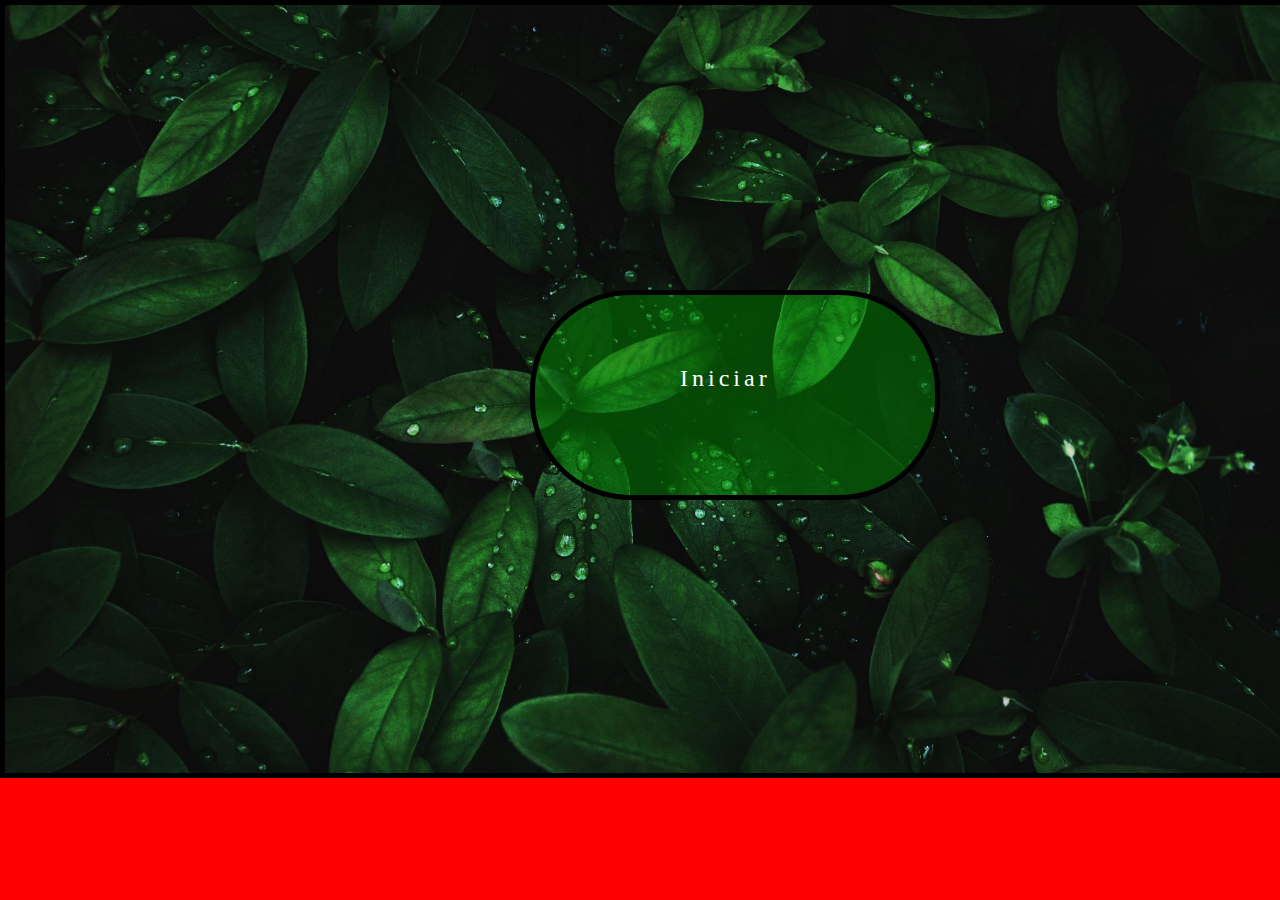
<file: index.html>
<!DOCTYPE html>
<html>
<head>
	<link rel="stylesheet" type="text/css" href="estilos1.css">
	  <meta name="viewport" content="width=device-width, user-scalable=no, initial-scale=1.0, maximum-scale=1.0, minimum-scale=1.0">
	<meta name="viewport" content="width=device-width, initial-scale=1">
	<title></title>
</head>
<body>
	<div class="papa"></div>
	<div class="titu"></div>
	<a href="pagina.html" class="btn-neon">
        <span id="span1"></span>
        <span id="span2"></span>
        <span id="span3"></span>
        <span id="span4"></span>
        Iniciar
    </a>



</body>
</html>
</file>
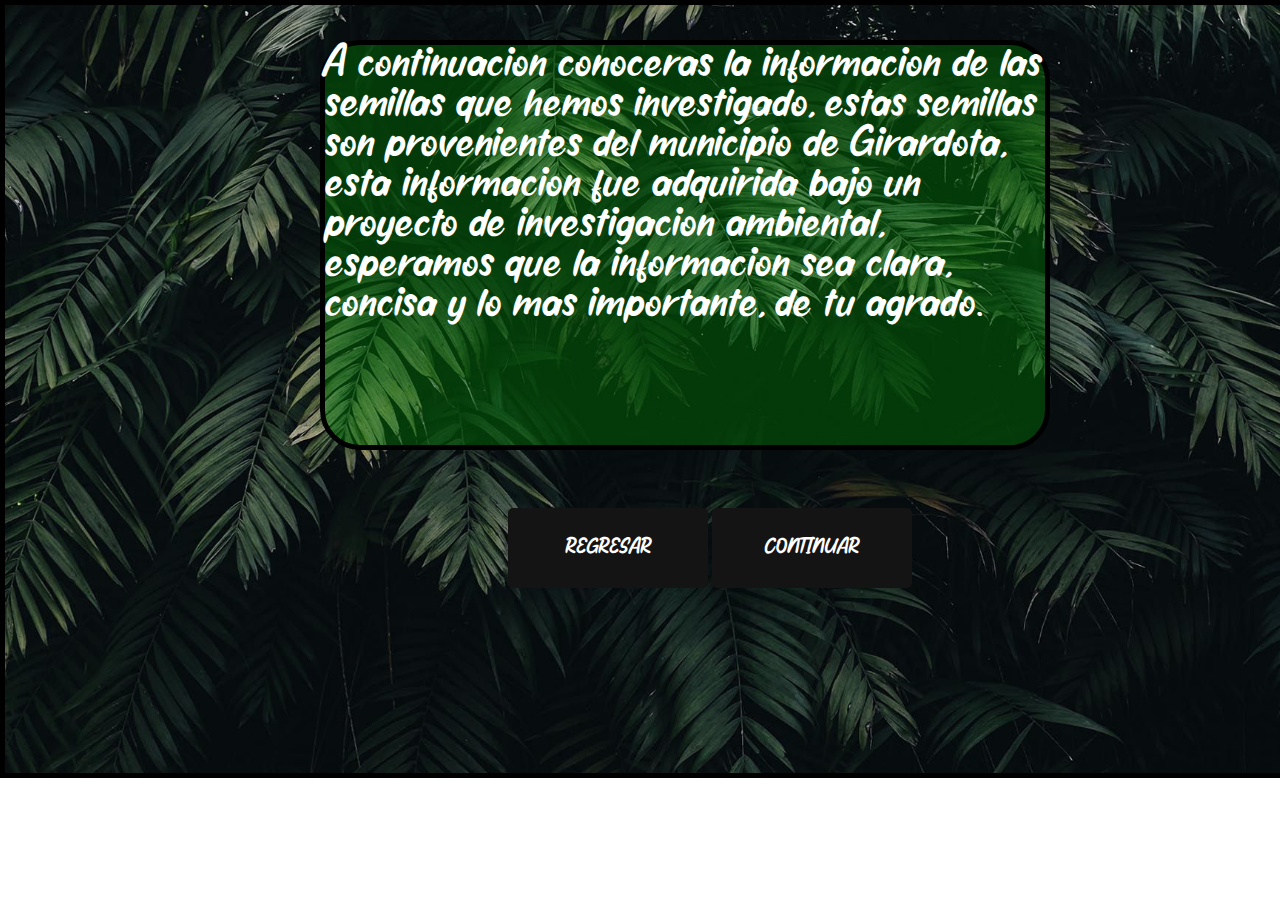
<file: semillas.html>
<!DOCTYPE html>
<html>
<head>
	<link rel="stylesheet" type="text/css" href="estilos3.css">
	<meta charset="utf-8">
	<meta name="viewport" content="width=device-width, initial-scale=1">
	<title></title>
</head>
<body>
	<div class="papa"></div>
	<div class="hijo">A continuación conocerás la información de las semillas que hemos investigado, estas semillas son provenientes del municipio de Girardota, esta información fue adquirida bajo un proyecto de investigación ambiental, esperamos que la información sea clara, concisa y lo mas importante, de tu agrado. </div>
  <a href="pagina.html" class="boton uno"  style="text-decoration:none" ><center><span>regresar</span></center></a>
   <a href="semillas2.html" class="boton dos"  style="text-decoration:none" ><center><span>Continuar</span></center></a>

</body>
</html>
</file>
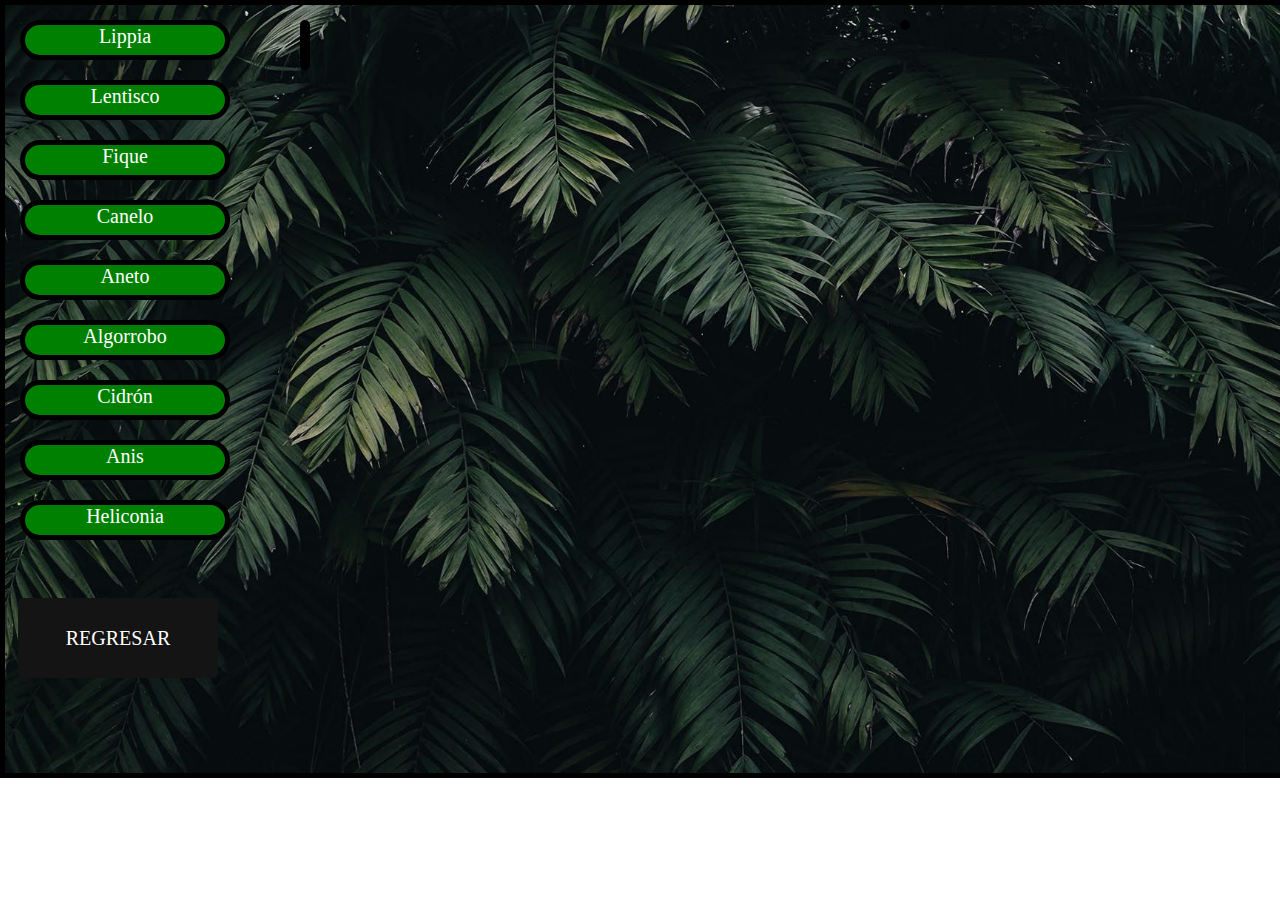
<file: semillas2.html>
<!DOCTYPE html>
<html>
<head>
	<link rel="stylesheet" type="text/css" href="estilos4.css">
	<meta charset="utf-8">
	<meta name="viewport" content="width=device-width, initial-scale=1">
	<title></title>
</head>
<body>
	<div class="papa"></div>
	<div class="bot11" onclick="normal1()"><center>Lippia</center></div>
	<div class="bot12" onclick="normal2()"><center>Lentisco</center></div>
	<div class="bot13" onclick="normal3()"><center>Fique</center></div>
	<div class="bot14" onclick="normal4()"><center>Canelo</center></div>
	<div class="bot15" onclick="normal5()"><center>Aneto</center></div>
	<div class="bot16" onclick="normal6()"><center>Algorrobo</center></div>
	<div class="bot17" onclick="normal7()"><center>Cidrón</center></div>
	<div class="bot18" onclick="normal8()"><center>Anis</center></div>
	<div class="bot19" onclick="normal9()"><center>Heliconia</center></div>
	<div class="bot" id="mostrar"></div>
	<div class="bot2" id="mostrar2"></div>
	<a href="pagina.html" class="boton uno"  style="text-decoration:none" ><center><span>Regresar</span></center></a>
   <script src="java1.js"></script>
</body>
</html>
</file>
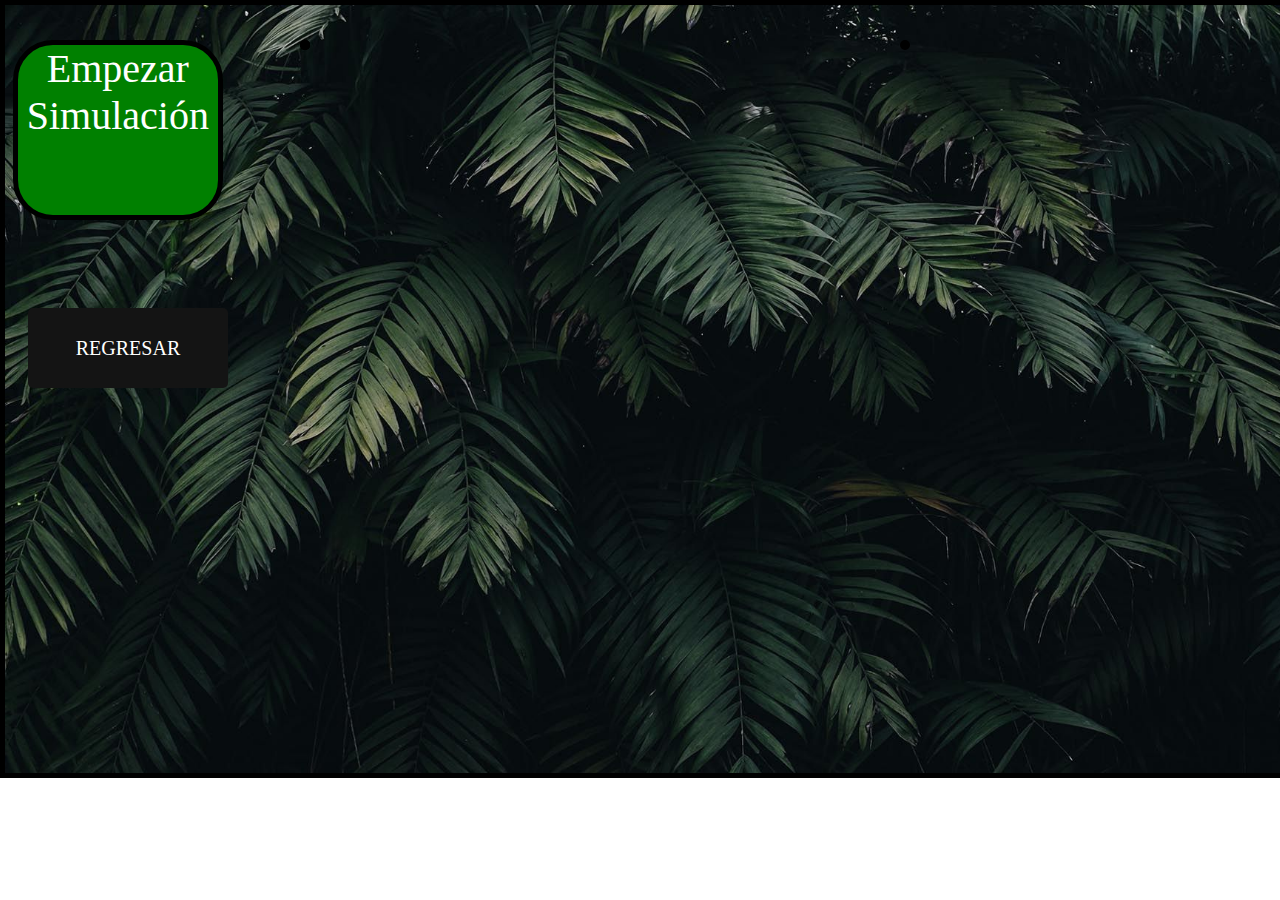
<file: simulacion.html>
<!DOCTYPE html>
<html>
<head>
	<link rel="stylesheet" type="text/css" href="estilos5.css">
	<meta charset="utf-8">
	<meta name="viewport" content="width=device-width, initial-scale=1">
	<title></title>
</head>
<body>

	<div class="papa"></div>
	<div class="hijo" onclick="inicio()"><center>Empezar Simulación</center></div>
	<div class="bot1" id="mostrar"></div>
	<div class="bot2" id="mostrar2"></div>
	<div class="bot3" id="mostrar3"></div>
	<div class="bot3" id="mostrar4"></div>
	<div class="bot4" id="mostrar5"></div>
	<a href="pagina.html" class="boton uno"  style="text-decoration:none" ><center><span>regresar</span></center></a>

	<script src="java2.js"></script>

</body>
</html>
</file>
<file: estilos1.css>
body{
    margin: 0;
    padding: 0;
    display: flex;
    justify-content: center;
    align-items: center;
    height: 100vh;
    background: red;
    font-family:consolas;
}


.papa{
    position: absolute;
    background: url(principal.jpg);
    background-size: cover;
    top: 0px;
    left: 0px;
    width: 100%;
    height: 768px;
   border: black solid 5px;
}
.titu{
    position: absolute;
    top: 290px;
    left: 530px;
    width: 400px;
    height: 200px;
    border: black solid 5px;
    border-radius: 100px;
      background: rgba(0,128,0,0.5);     
}































.btn-neon{
    position: absolute;
    top: 350px;
    left: 650px;
    display: inline-block;
    padding: 15px 30px;
    color: #fff;
    letter-spacing: 4px;
    text-decoration: none;
    font-size: 24px;
    overflow: hidden;
    transition: 0.2s;
}
.btn-neon:hover{
    background: green;
    box-shadow: 0 0 10px green, 0 0 40px green, 0 0 80px green;
    transition-delay: 1s;
 }
.btn-neon span{
    position: absolute;
    display: block;
}
#span1{
    top: 0;
    left: -100%;
    width: 100%;
    height: 2px;
    background: linear-gradient(90deg, transparent,#a945c7);
 }
 .btn-neon:hover #span1{
    left: 100%;
    transition: 1s;
}
 #span3{
    bottom: 0;
    right: -100%;
    width: 100%;
    height: 2px;
    background: linear-gradient(270deg, transparent,#a945c7);
}
 .btn-neon:hover #span3{
    right: 100%;
    transition: 1s;
    transition-delay: 0.5s;
}
#span2{
    top: -100%;
    right: 0;
    width: 2px;
    height: 100%;
    background: linear-gradient(180deg,transparent,#a945c7);
}
.btn-neon:hover #span2{
    top: 100%;
    transition: 1s;
    transition-delay: 0.25s;
}
#span4{
    bottom: -100%;
    left: 0;
    width: 2px;
    height: 100%;
    background: linear-gradient(360deg,transparent,#a945c7);
}
.btn-neon:hover #span4{
    bottom: 100%;
    transition: 1s;
    transition-delay: 0.75s;
}
</file>
<file: estilos3.css>
.papa{
    position: absolute;
    background: url(natu.jpg);
    background-size: cover;
    top: 0px;
    left: 0px;
    width: 100%;
    height: 768px;
   border: black solid 5px;
}
    @font-face{
  font-family:txt2;
  src: url(h.otf);
}
.hijo{
    color: white;
    position: absolute;
    top: 40px;
    left: 25%;
    width: 720px;
    height: 400px;
   background: gold;
   border: black solid 5px;
   border-radius: 40px;
   font-size: 40px;
   font-family:txt2 ;
   background: rgba(0,128,0,0.4); 
}

.boton{
    top: 500px;
    left: 500px;
    display: inline-flex;
    align-items: center;
    justify-content: center;
    width: 200px;
    height: 80px;
    background: #141414;
    color: white;
    font-size: 20px;
    border: none;
    cursor: pointer;
    text-transform: uppercase;
    transition: .3s ease all;
    border-radius: 5px;
    position: relative;
    overflow: hidden;
    font-family: txt2;}

.boton.uno::after {
 content: "";
 width: 100%;
 height: 100%;
 background-color: green;
 position: absolute;
z-index: 1;
top: -130px;
transition: .3s ease-in-out all;
}
.boton span{
    position: relative;
    z-index: 2;
    transition: .3s ease all;
}

.boton.uno:hover::after{
    top: 0px;
}
.boton.dos::after {
 content: "";
 width: 100%;
 height: 100%;
 background-color: green;
 position: absolute;
z-index: 1;
top: -130px;
transition: .3s ease-in-out all;
}
.boton.dos:hover::after{
    top: 0px;
}
</file>
<file: estilos4.css>
.papa{
    position: absolute;
    background: url(natu.jpg);
    background-size: cover;
    top: 0px;
    left: 0px;
    width: 100%;
    height: 768px;
   border: black solid 5px;
}
.bot11{
     position: absolute;
    color: white;
    background: green;
    top: 20px;
    left: 20px;
    width: 200px;
    height: 30px;
   border: black solid 5px;
   border-radius: 30px;
   cursor: pointer;
   font-size: 20px;
}
.bot12{
     position: absolute;
    color: white;
    background: green;
    top: 80px;
    left: 20px;
    width: 200px;
    height: 30px;
   border: black solid 5px;
   border-radius: 30px;
   cursor: pointer;
   font-size: 20px;
}
.bot13{
     position: absolute;
    color: white;
    background: green;
    top: 140px;
    left: 20px;
    width: 200px;
    height: 30px;
   border: black solid 5px;
   border-radius: 30px;
   cursor: pointer;
   font-size: 20px;
}
.bot14{
     position: absolute;
    color: white;
    background: green;
    top: 200px;
    left: 20px;
    width: 200px;
    height: 30px;
   border: black solid 5px;
   border-radius: 30px;
   cursor: pointer;
   font-size: 20px;
}
.bot15{
     position: absolute;
    color: white;
    background: green;
    top: 260px;
    left: 20px;
    width: 200px;
    height: 30px;
   border: black solid 5px;
   border-radius: 30px;
   cursor: pointer;
   font-size: 20px;
}
.bot16{
     position: absolute;
    color: white;
    background: green;
    top: 320px;
    left: 20px;
    width: 200px;
    height: 30px;
   border: black solid 5px;
   border-radius: 30px;
   cursor: pointer;
   font-size: 20px;
}
.bot17{
     position: absolute;
    color: white;
    background: green;
    top: 380px;
    left: 20px;
    width: 200px;
    height: 30px;
   border: black solid 5px;
   border-radius: 30px;
   cursor: pointer;
   font-size: 20px;
}
.bot18{
     position: absolute;
    color: white;
    background: green;
    top: 440px;
    left: 20px;
    width: 200px;
    height: 30px;
   border: black solid 5px;
   border-radius: 30px;
   cursor: pointer;
   font-size: 20px;
}
.bot19{
     position: absolute;
    color: white;
    background: green;
    top: 500px;
    left: 20px;
    width: 200px;
    height: 30px;
   border: black solid 5px;
   border-radius: 30px;
   cursor: pointer;
   font-size: 20px;
}
.bot{
        position: absolute;
    color: white;
    background: green;
    top: 20px;
    left: 300px;
    width: 0px;
    height: 0px;
   border: black solid 5px;
   border-radius: 30px;
   font-size: 20px;
   transition: 3s;
   padding-top: 40px;
}
.bot2{
    position: absolute;
    color: white;
    background: green;
    background-size: cover;
    top: 20px;
    left: 900px;
    width: 0px;
    height: 0px;
   border: black solid 5px;
   border-radius: 30px;
   font-size: 20px;
   transition: 3s;
}
.boton{
    top: 590px;
    left: 10px;
    display: inline-flex;
    align-items: center;
    justify-content: center;
    width: 200px;
    height: 80px;
    background: #141414;
    color: white;
    font-size: 20px;
    border: none;
    cursor: pointer;
    text-transform: uppercase;
    transition: .3s ease all;
    border-radius: 5px;
    position: relative;
    overflow: hidden;
    font-family: txt2;}

.boton.uno::after {
 content: "";
 width: 100%;
 height: 100%;
 background-color: green;
 position: absolute;
z-index: 1;
top: -130px;
transition: .3s ease-in-out all;
}
.boton span{
    position: relative;
    z-index: 2;
    transition: .3s ease all;
}

.boton.uno:hover::after{
    top: 0px;
}
</file>
<file: estilos5.css>
.papa{
	 position: absolute;
    background: url(natu.jpg);
    background-size: cover;
    top: 0px;
    left: 0px;
    width: 100%;
    height: 768px;
   border: black solid 5px;
}
.hijo{
	   color: white;
    position: absolute;
    top: 40px;
    left: 1%;
    width: 200px;
    height: 170px;
   background: green;
   border: black solid 5px;
   border-radius: 40px;
   font-size: 40px;
   font-family:txt2 ;
   cursor: pointer;
}
.bot1{
	color: white;
    position: absolute;
    top: 40px;
    left: 300px;
    width: 0px;
    height: 0px;
   background: gold;
   border: black solid 5px;
   border-radius: 40px;
   font-size: 30px;
   font-family:txt2 ;
   transition: 3s;

}
.bot2{
	color: white;
    position: absolute;
    top: 40px;
    left: 900px;
    width: 0px;
    height: 0px;
   background: gold;
   border: black solid 5px;
   border-radius: 40px;
   font-size: 40px;
   font-family:txt2 ;
   transition: 3s;
}
.bot3{
	color: white;
    position: absolute;
    top: 40px;
    left: 300px;
    width: 0px;
    height: 0px;
   background: gold;
   border: black solid 5px;
   border-radius: 40px;
   font-size: 30px;
   font-family:txt2 ;
   transition: 3s;
}
.bot4{
	color: white;
    position: absolute;
    top: 40px;
    left: 300px;
    width: 0px;
    height: 0px;
   background: gold;
   border: black solid 5px;
   border-radius: 40px;
   font-size: 30px;
   font-family:txt2 ;
   transition: 3s;
}
.boton{
    top: 300px;
    left: 20px;
    display: inline-flex;
    align-items: center;
    justify-content: center;
    width: 200px;
    height: 80px;
    background: #141414;
    color: white;
    font-size: 20px;
    border: none;
    cursor: pointer;
    text-transform: uppercase;
    transition: .3s ease all;
    border-radius: 5px;
    position: relative;
    overflow: hidden;
    font-family: txt2;}

.boton.uno::after {
 content: "";
 width: 100%;
 height: 100%;
 background-color: green;
 position: absolute;
z-index: 1;
top: -130px;
transition: .3s ease-in-out all;
}
.boton span{
    position: relative;
    z-index: 2;
    transition: .3s ease all;
}

.boton.uno:hover::after{
    top: 0px;
}
</file>
